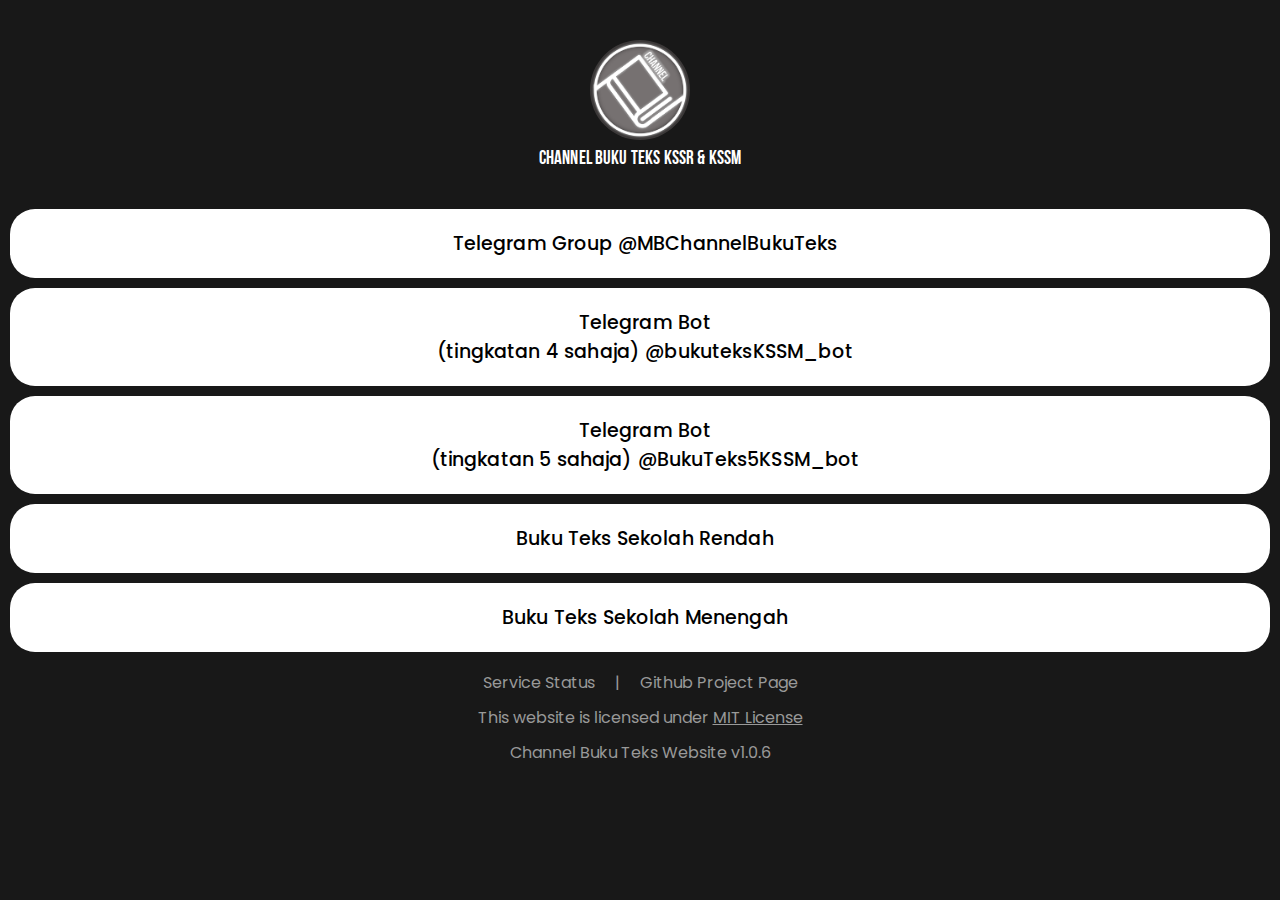
<file: index.html>
<html>

<head>
    <script async src="https://pagead2.googlesyndication.com/pagead/js/adsbygoogle.js?client=ca-pub-1833638010000462" crossorigin="anonymous"></script>
    <meta name="viewport" content="width=device-width, initial-scale=1.0, height=device-height">
    <link rel="apple-touch-icon" href="/img/apple-touch-icon.png">
    <link rel="manifest" href="site.webmanifest?v=2">
    <link rel="shortcut icon" type="image/png" href="img/favicon-16x16.png" />
    <title>Channel Buku Teks KSSR & KSSM</title>
    <link rel="stylesheet" type="text/css" href="style.css">
    <link href="fonts/font-styles.css" rel="stylesheet">
    <link href="fonts/font-Poppins.css" rel="stylesheet">
    <link href="fonts/font-OpenSans.css" rel="stylesheet">
</head>

<!-- start of body tag -->

<body>
    <!-- start of container -->
    <div class="container">
        <!-- start of top panel -->
        <div class="profilePanel">
            <img class="profileImg" height="100px" height="100px" src="img/profileImg.PNG">
            <h6 id="profileName" class="bebasneuebold">Channel Buku Teks KSSR & KSSM</h6>
        </div>
        <!-- end of top panel button-->
        <!-- start of panel 1 -->
        <div class="linkButton" onclick="location.href='https://t.me/MBChannelBukuTeks' ; ">
            <h6 class="buttonText">Telegram Group @MBChannelBukuTeks</h6>
        </div>
        <!-- end of panel 1 -->
        <!-- start of panel 2 -->
        <div class="linkButton" onclick="location.href='https://t.me/bukuteksKSSM_bot' ; ">
            <h6 class="buttonText">Telegram Bot <br> (tingkatan 4 sahaja) @bukuteksKSSM_bot</h6>
        </div>
        <!-- end of panel 2 -->
        <!-- start of panel 3 -->
        <div class="linkButton" onclick="location.href='https://t.me/BukuTeks5KSSM_bot' ; ">
            <h6 class="buttonText">Telegram Bot <br> (tingkatan 5 sahaja) @BukuTeks5KSSM_bot</h6>
        </div>
        <!-- end of panel 3 -->
        <!-- start of panel 4 -->
        <div class="linkButton" onclick="location.href='sk/index.html' ; ">
            <h6 class="buttonText">Buku Teks Sekolah Rendah</h6>
        </div>
        <div class="linkButton" onclick="location.href='smk/index.html' ; ">
            <h6 class="buttonText">Buku Teks Sekolah Menengah</h6>
        </div>
        <!-- end of panel 4 -->
        <div class="footer">
            <div class="footerLink">
                <a href="https://jerit3787.github.io/status/history/channel-buku-teks-website" class="footerText">Service Status</a>
                <p class="footerText">|</p>
                <a href="https://github.com/bukuteks/bukuteks.github.io" class="footerText">Github Project Page</a>
            </div>
            <div class="footerEnd">
                <div class="footerLicense">
                    <p class="footerText">This website is licensed under&nbsp;</p>
                    <a href="https://github.com/bukuteks/bukuteks.github.io/blob/main/LICENSE" class="footerText">MIT License</a>
                </div>
                <p class="footerText">Channel Buku Teks Website v1.0.6</p>
            </div>
        </div>
    </div>
    <!-- end of container -->
</body>
<!-- end of body tag -->

</html>
<!-- end of html tag -->
</file>
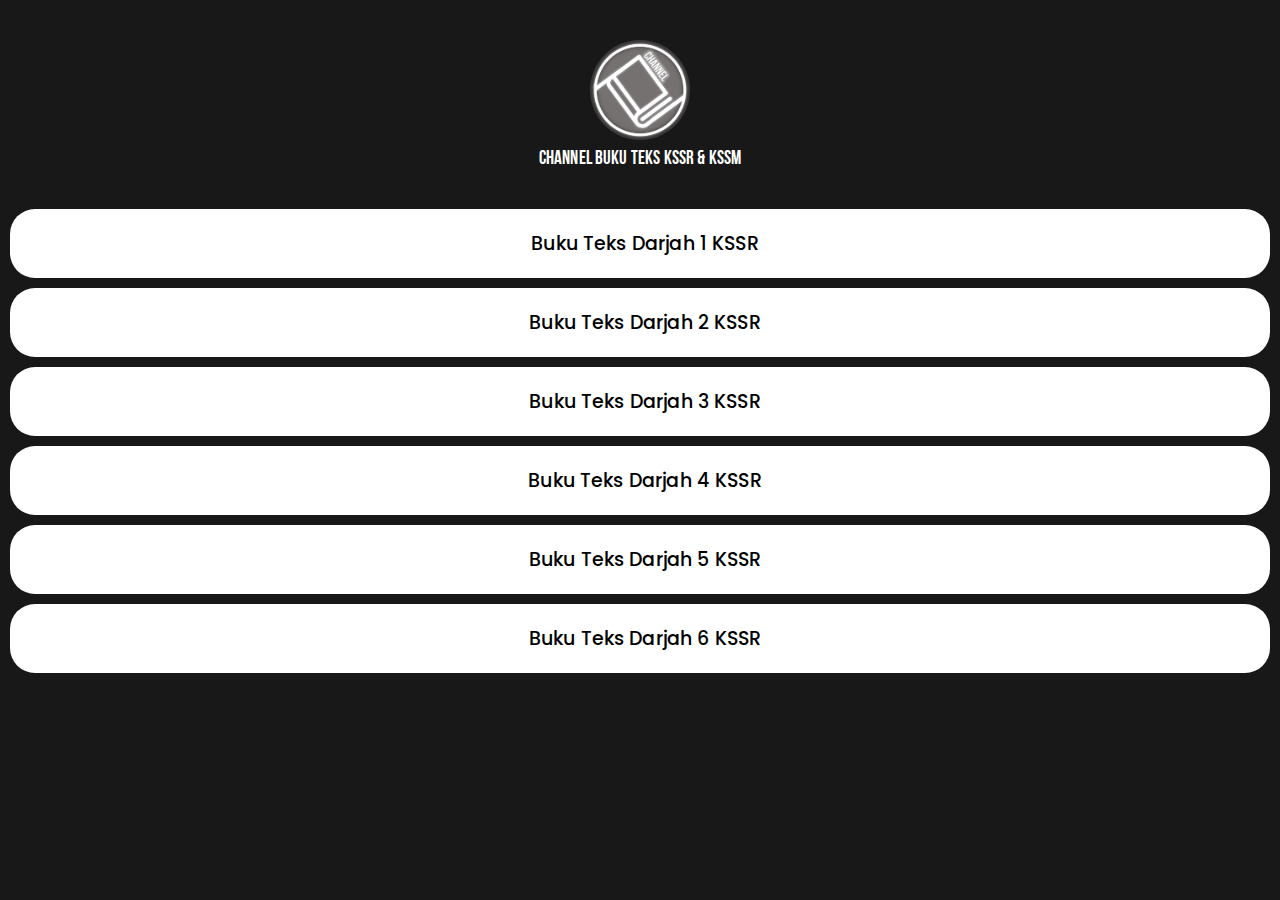
<file: sk/index.html>
<html>

<head>
    <script async src="https://pagead2.googlesyndication.com/pagead/js/adsbygoogle.js?client=ca-pub-1833638010000462" crossorigin="anonymous"></script>
    <meta name="viewport" content="width=device-width, initial-scale=1.0, height=device-height">
    <link rel="apple-touch-icon" href="/img/apple-touch-icon.png">
    <link rel="manifest" href="site.webmanifest?v=2">
    <title>Channel Buku Teks KSSR & KSSM</title>
    <link rel="shortcut icon" type="image/png" href="img/favicon-16x16.png" />
    <link rel="stylesheet" type="text/css" href="style.css">
    <link href="fonts/font-styles.css" rel="stylesheet">
    <link href="fonts/font-Poppins.css" rel="stylesheet">
    <link href="fonts/font-OpenSans.css" rel="stylesheet">
</head>

<!-- start of body tag -->

<body>
    <!-- start of container -->
    <div class="container">
        <!-- start of top panel -->
        <div class="profilePanel">
            <img class="profileImg" height="100px" height="100px" src="img/profileImg.PNG">
            <h6 id="profileName" class="bebasneuebold">Channel Buku Teks KSSR & KSSM</h6>
        </div>
        <!-- end of top panel button-->
        <!-- start of panel 1 -->
        <div class="linkButton" onclick="location.href='https://t.me/joinchat/Q7y40VDyQTG3z7K0' ; ">
            <h6 class="buttonText">Buku Teks Darjah 1 KSSR</h6>
        </div>
        <!-- end of panel 1 -->
        <!-- start of panel 2 -->
        <div class="linkButton" onclick="location.href='https://t.me/ChannelD2BukuTeksKSSR' ; ">
            <h6 class="buttonText">Buku Teks Darjah 2 KSSR</h6>
        </div>
        <!-- end of panel 2 -->
        <!-- start of panel 3 -->
        <div class="linkButton" onclick="location.href='https://t.me/joinchat/Vk6yCWOhrAIEcoUr' ; ">
            <h6 class="buttonText">Buku Teks Darjah 3 KSSR</h6>
        </div>
        <!-- end of panel 3 -->
        <!-- start of panel 4 -->
        <div class="linkButton" onclick="location.href='https://t.me/ChannelD4BukuTeksKSSR' ; ">
            <h6 class="buttonText">Buku Teks Darjah 4 KSSR</h6>
        </div>
        <!-- end of panel 4 -->
        <!-- start of panel 5 -->
        <div class="linkButton" onclick="location.href='https://t.me/ChannelD5BukuTeksKSSR' ; ">
            <h6 class="buttonText">Buku Teks Darjah 5 KSSR</h6>
        </div>
        <!-- end of panel 5 -->
        <!-- start of panel 6 -->
        <div class="linkButton" onclick="location.href='https://t.me/ChannelD6BukuTeksKSSR' ; ">
            <h6 class="buttonText">Buku Teks Darjah 6 KSSR</h6>
        </div>
        <!-- end of panel 6 -->
    </div>
    <!-- end of container -->
</body>
<!-- end of body tag -->

</html>
<!-- end of html tag -->
</file>
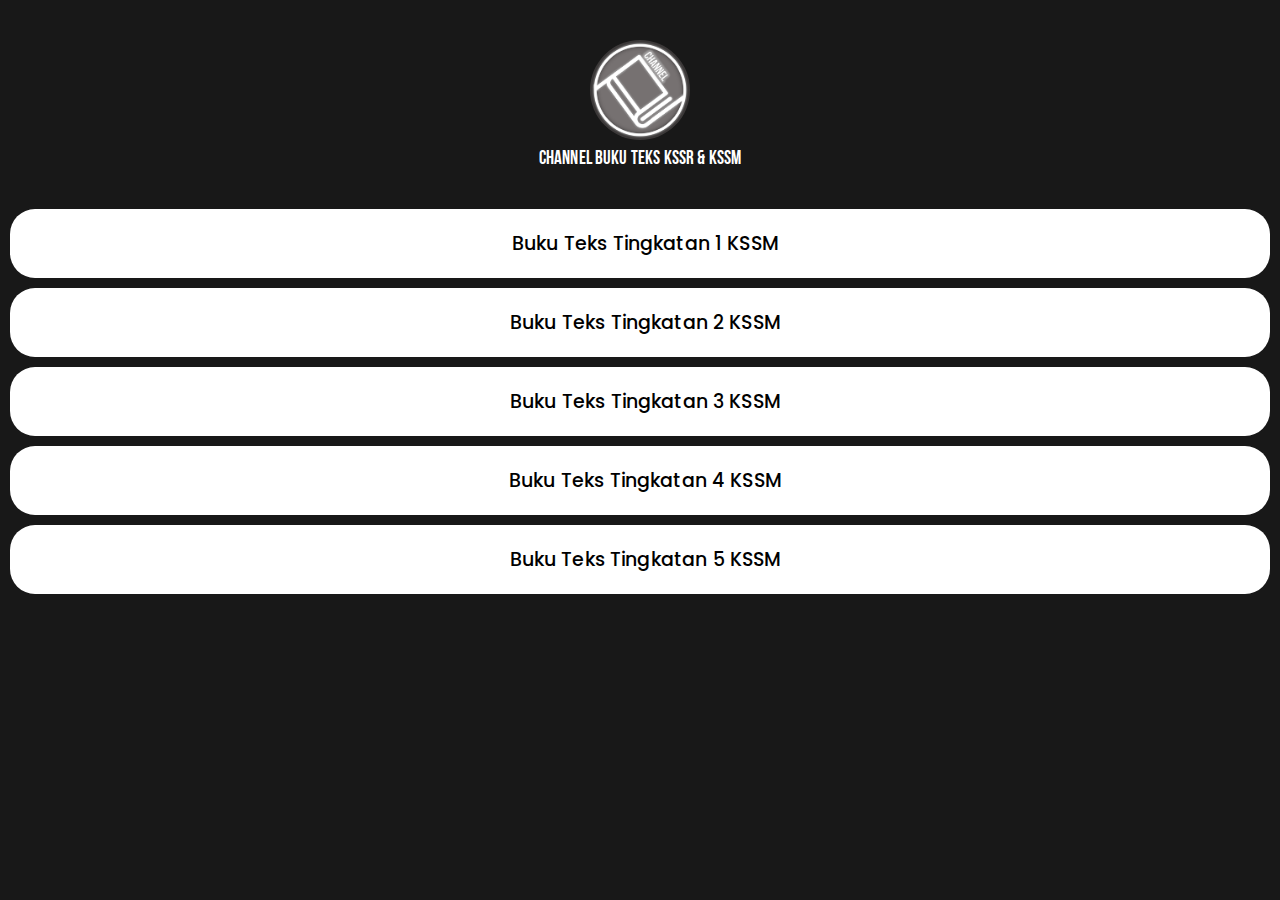
<file: smk/index.html>
<html>

<head>
    <script async src="https://pagead2.googlesyndication.com/pagead/js/adsbygoogle.js?client=ca-pub-1833638010000462" crossorigin="anonymous"></script>
    <meta name="viewport" content="width=device-width, initial-scale=1.0, height=device-height">
    <link rel="apple-touch-icon" href="/img/apple-touch-icon.png">
    <link rel="manifest" href="site.webmanifest?v=2">
    <title>Channel Buku Teks KSSR & KSSM</title>
    <link rel="shortcut icon" type="image/png" href="img/favicon-16x16.png" />
    <link rel="stylesheet" type="text/css" href="style.css">
    <link href="fonts/font-styles.css" rel="stylesheet">
    <link href="fonts/font-Poppins.css" rel="stylesheet">
    <link href="fonts/font-OpenSans.css" rel="stylesheet">
</head>

<!-- start of body tag -->

<body>
    <!-- start of container -->
    <div class="container">
        <!-- start of top panel -->
        <div class="profilePanel">
            <img class="profileImg" height="100px" height="100px" src="img/profileImg.PNG">
            <h6 id="profileName" class="bebasneuebold">Channel Buku Teks KSSR & KSSM</h6>
        </div>
        <!-- end of top panel button-->
        <!-- start of panel 1 -->
        <div class="linkButton" onclick="location.href='https://t.me/Channel1BukuTeksKSSM' ; ">
            <h6 class="buttonText">Buku Teks Tingkatan 1 KSSM</h6>
        </div>
        <!-- end of panel 1 -->
        <!-- start of panel 2 -->
        <div class="linkButton" onclick="location.href='https://t.me/Channel2BukuTeksKSSM' ; ">
            <h6 class="buttonText">Buku Teks Tingkatan 2 KSSM</h6>
        </div>
        <!-- end of panel 2 -->
        <!-- start of panel 3 -->
        <div class="linkButton" onclick="location.href='https://t.me/Channel3BukuTeksKSSM' ; ">
            <h6 class="buttonText">Buku Teks Tingkatan 3 KSSM</h6>
        </div>
        <!-- end of panel 3 -->
        <!-- start of panel 4 -->
        <div class="linkButton" onclick="location.href='https://t.me/httpstmejoinchatAAAAAFan6t' ; ">
            <h6 class="buttonText">Buku Teks Tingkatan 4 KSSM</h6>
        </div>
        <!-- end of panel 4 -->
        <!-- start of panel 5 -->
        <div class="linkButton" onclick="location.href='https://t.me/Channel5BukuTeksKSSM' ; ">
            <h6 class="buttonText">Buku Teks Tingkatan 5 KSSM</h6>
        </div>
        <!-- end of panel 5 -->
    </div>
    <!-- end of container -->
</body>
<!-- end of body tag -->

</html>
<!-- end of html tag -->
</file>
<file: style.css>
body {
    font-family: 'Poppins', 'OpenSans';
    background: #181818;
    margin: 10px;
}

.container {
    height: 100%;
    width: 100%;
}

.container .profilePanel {
    height: auto;
    width: 100%;
    border-radius: 25px;
    display: flex;
    flex-flow: column nowrap;
    justify-content: center;
    align-items: center;
    padding: 30px 0px;
}

.container .profilePanel .profileImg {
    vertical-align: middle;
    background-color: rgba(0, 0, 0, .1);
    border-radius: 50%;
    background-size: cover;
    background-repeat: no-repeat;
    background-position: 50% 50%;
    margin: 0 auto;
    vertical-align: middle;
    display: inline-block;
}

.container .profilePanel #profileName {
    height: auto;
    width: auto;
    margin: 10px 0px 0px 0px;
    color: #FFFFFF;
}

.container .linkButton {
    background-color: #FFFFFF;
    display: flex;
    flex-flow: row nowrap;
    justify-content: center;
    align-items: center;
    align-content: center;
    border-radius: 25px;
    padding: 20px 10px;
    margin-top: 10px;
    cursor: pointer;
}

.container .linkButton .buttonText {
    margin: 0px 0px 0px 10px;
    text-align: center;
}

.container .footer {
    width: 100%;
    height: 100px;
    display: flex;
    flex-flow: column nowrap;
    justify-content: center;
    align-items: center;
    align-content: center;
    margin-top: 20px;
}

.container .footer .footerLink {
    display: flex;
    flex-flow: row nowrap;
    justify-content: center;
    align-items: center;
    align-content: center;
    width: 100%;
}

.container .footer .footerLink .footerText {
    margin: 0px 10px 10px 10px;
    text-align: center;
    color: #999;
    text-decoration: none;
}

.container .footer .footerEnd {
    display: flex;
    flex-flow: column nowrap;
    justify-content: center;
    align-items: center;
    align-content: center;
    width: 100%;
}

.container .footer .footerEnd .footerLicense {
    display: flex;
    flex-flow: row nowrap;
    justify-content: center;
    align-items: center;
    align-content: center;
    width: 100%;
}

.container .footer .footerEnd .footerText {
    color: #999;
    text-align: center;
    margin: 0px 0px 10px 0px;
}
</file>
<file: fonts/font-styles.css>
h1 {
    font-family: 'Poppins';
    font-size: 93px;
    letter-spacing: -1.5px;
    font-weight: 300;
}

h2 {
    font-family: 'Poppins';
    font-size: 58px;
    letter-spacing: -0.5px;
    font-weight: 300;
}

h3 {
    font-family: 'Poppins';
    font-size: 46px;
    letter-spacing: 0;
    font-weight: 400;
}

h4 {
    font-family: 'Poppins';
    font-size: 33px;
    letter-spacing: 0.25px;
    font-weight: 400;
}

h5 {
    font-family: 'Poppins';
    font-size: 23px;
    letter-spacing: 0px;
    font-weight: 400;
}

h6 {
    font-family: 'Poppins';
    font-size: 19px;
    letter-spacing: 0.15px;
    font-weight: 500;
}

.subtitle1 {
    font-family: 'Poppins';
    font-size: 15px;
    letter-spacing: 0.15px;
    font-weight: 400;
}

.subtitle2 {
    font-family: 'Poppins';
    font-size: 13px;
    letter-spacing: 0.1px;
    font-weight: 500;
}

.body1 {
    font-family: 'OpenSans';
    font-size: 16px;
    letter-spacing: 0.5px;
    font-weight: 400;
}

.body2 {
    font-family: 'OpenSans';
    font-size: 14px;
    letter-spacing: 0.25px;
    font-weight: 400;
}

.button {
    font-family: 'OpenSans';
    font-size: 14px;
    letter-spacing: 1.25px;
    font-weight: 500;
}

.caption {
    font-family: 'OpenSans';
    font-size: 12px;
    letter-spacing: 0.4px;
    font-weight: 400;
}

.overline {
    font-family: 'OpenSans';
    font-size: 10px;
    letter-spacing: 1.5px;
    font-weight: 400;
}

.bebasneuebold {
    font-family: 'Bebas Neue';
    font-size: 19px;
    letter-spacing: 0.15px;
    font-weight: 500;
}
</file>
<file: fonts/font-Poppins.css>
@font-face {
    font-family: 'Poppins';
    src: url(Poppins-ExtraLight.ttf);
    font-weight: 200;
}

@font-face {
    font-family: 'Poppins';
    src: url(Poppins-Light.ttf);
    font-weight: 300;
}

@font-face {
    font-family: 'Poppins';
    src: url(Poppins-Regular.ttf);
    font-weight: 400;
}

@font-face {
    font-family: 'Poppins';
    src: url(Poppins-Medium.ttf);
    font-weight: 500;
}

@font-face {
    font-family: 'Poppins';
    src: url(Poppins-SemiBold.ttf);
    font-weight: 600;
}

@font-face {
    font-family: 'Poppins';
    src: url(Poppins-Bold.ttf);
    font-weight: 700;
}

@font-face {
    font-family: 'Poppins';
    src: url(Poppins-ExtraBold.ttf);
    font-weight: 800;
}

@font-face {
    font-family: 'Poppins';
    src: url(Poppins-Black.ttf);
    font-weight: 900;
}

@font-face {
    font-family: 'Bebas Neue';
    src: url(BebasNeue-Bold.ttf);
    font-weight: 700;
}
</file>
<file: fonts/font-OpenSans.css>
@font-face {
    font-family: 'OpenSans';
    src: url(OpenSans-Light.ttf);
    font-weight: 300;
    font-style: normal;
}

@font-face {
    font-family: 'OpenSans';
    src: url(OpenSans-LightItalic.ttf);
    font-weight: 300;
    font-style: italic;
}

@font-face {
    font-family: 'OpenSans';
    src: url(OpenSans-Regular.ttf);
    font-weight: 400;
    font-style: normal;
}

@font-face {
    font-family: 'OpenSans';
    src: url(OpenSans-RegularItalic.ttf);
    font-weight: 400;
    font-style: italic;
}

@font-face {
    font-family: 'OpenSans';
    src: url(OpenSans-SemiBold.ttf);
    font-weight: 600;
    font-style: normal;
}

@font-face {
    font-family: 'OpenSans';
    src: url(OpenSans-SemiBoldItalic.ttf);
    font-weight: 600;
    font-style: italic;
}

@font-face {
    font-family: 'OpenSans';
    src: url(OpenSans-Bold.ttf);
    font-weight: 700;
    font-style: normal;
}

@font-face {
    font-family: 'OpenSans';
    src: url(OpenSans-BoldItalic.ttf);
    font-weight: 700;
    font-style: italic;
}

@font-face {
    font-family: 'OpenSans';
    src: url(OpenSans-ExtraBold.ttf);
    font-weight: 800;
    font-style: normal;
}

@font-face {
    font-family: 'OpenSans';
    src: url(OpenSans-ExtraBoldItalic.ttf);
    font-weight: 800;
    font-style: italic;
}
</file>
<file: sk/style.css>
body {
    font-family: 'Poppins', 'OpenSans';
    background: #181818;
    margin: 10px;
}

.container {
    height: 100%;
    width: 100%;
}

.container .profilePanel {
    height: auto;
    width: 100%;
    border-radius: 25px;
    display: flex;
    flex-flow: column nowrap;
    justify-content: center;
    align-items: center;
    padding: 30px 0px;
}

.container .profilePanel .profileImg {
    vertical-align: middle;
    background-color: rgba(0, 0, 0, .1);
    border-radius: 50%;
    background-size: cover;
    background-repeat: no-repeat;
    background-position: 50% 50%;
    margin: 0 auto;
    vertical-align: middle;
    display: inline-block;
}

.container .profilePanel #profileName {
    height: auto;
    width: auto;
    margin: 10px 0px 0px 0px;
    color: #FFFFFF;
}

.container .linkButton {
    background-color: #FFFFFF;
    display: flex;
    flex-flow: row nowrap;
    justify-content: center;
    align-items: center;
    align-content: center;
    border-radius: 25px;
    padding: 20px 10px;
    margin-top: 10px;
    cursor: pointer;
}

.container .linkButton .buttonText {
    margin: 0px 0px 0px 10px;
    text-align: center;
}
</file>
<file: sk/fonts/font-styles.css>
h1 {
    font-family: 'Poppins';
    font-size: 93px;
    letter-spacing: -1.5px;
    font-weight: 300;
}

h2 {
    font-family: 'Poppins';
    font-size: 58px;
    letter-spacing: -0.5px;
    font-weight: 300;
}

h3 {
    font-family: 'Poppins';
    font-size: 46px;
    letter-spacing: 0;
    font-weight: 400;
}

h4 {
    font-family: 'Poppins';
    font-size: 33px;
    letter-spacing: 0.25px;
    font-weight: 400;
}

h5 {
    font-family: 'Poppins';
    font-size: 23px;
    letter-spacing: 0px;
    font-weight: 400;
}

h6 {
    font-family: 'Poppins';
    font-size: 19px;
    letter-spacing: 0.15px;
    font-weight: 500;
}

.subtitle1 {
    font-family: 'Poppins';
    font-size: 15px;
    letter-spacing: 0.15px;
    font-weight: 400;
}

.subtitle2 {
    font-family: 'Poppins';
    font-size: 13px;
    letter-spacing: 0.1px;
    font-weight: 500;
}

.body1 {
    font-family: 'OpenSans';
    font-size: 16px;
    letter-spacing: 0.5px;
    font-weight: 400;
}

.body2 {
    font-family: 'OpenSans';
    font-size: 14px;
    letter-spacing: 0.25px;
    font-weight: 400;
}

.button {
    font-family: 'OpenSans';
    font-size: 14px;
    letter-spacing: 1.25px;
    font-weight: 500;
}

.caption {
    font-family: 'OpenSans';
    font-size: 12px;
    letter-spacing: 0.4px;
    font-weight: 400;
}

.overline {
    font-family: 'OpenSans';
    font-size: 10px;
    letter-spacing: 1.5px;
    font-weight: 400;
}

.bebasneuebold {
    font-family: 'Bebas Neue';
    font-size: 19px;
    letter-spacing: 0.15px;
    font-weight: 500;
}
</file>
<file: sk/fonts/font-Poppins.css>
@font-face {
    font-family: 'Poppins';
    src: url(Poppins-ExtraLight.ttf);
    font-weight: 200;
}

@font-face {
    font-family: 'Poppins';
    src: url(Poppins-Light.ttf);
    font-weight: 300;
}

@font-face {
    font-family: 'Poppins';
    src: url(Poppins-Regular.ttf);
    font-weight: 400;
}

@font-face {
    font-family: 'Poppins';
    src: url(Poppins-Medium.ttf);
    font-weight: 500;
}

@font-face {
    font-family: 'Poppins';
    src: url(Poppins-SemiBold.ttf);
    font-weight: 600;
}

@font-face {
    font-family: 'Poppins';
    src: url(Poppins-Bold.ttf);
    font-weight: 700;
}

@font-face {
    font-family: 'Poppins';
    src: url(Poppins-ExtraBold.ttf);
    font-weight: 800;
}

@font-face {
    font-family: 'Poppins';
    src: url(Poppins-Black.ttf);
    font-weight: 900;
}

@font-face {
    font-family: 'Bebas Neue';
    src: url(BebasNeue-Bold.ttf);
    font-weight: 700;
}
</file>
<file: sk/fonts/font-OpenSans.css>
@font-face {
    font-family: 'OpenSans';
    src: url(OpenSans-Light.ttf);
    font-weight: 300;
    font-style: normal;
}

@font-face {
    font-family: 'OpenSans';
    src: url(OpenSans-LightItalic.ttf);
    font-weight: 300;
    font-style: italic;
}

@font-face {
    font-family: 'OpenSans';
    src: url(OpenSans-Regular.ttf);
    font-weight: 400;
    font-style: normal;
}

@font-face {
    font-family: 'OpenSans';
    src: url(OpenSans-RegularItalic.ttf);
    font-weight: 400;
    font-style: italic;
}

@font-face {
    font-family: 'OpenSans';
    src: url(OpenSans-SemiBold.ttf);
    font-weight: 600;
    font-style: normal;
}

@font-face {
    font-family: 'OpenSans';
    src: url(OpenSans-SemiBoldItalic.ttf);
    font-weight: 600;
    font-style: italic;
}

@font-face {
    font-family: 'OpenSans';
    src: url(OpenSans-Bold.ttf);
    font-weight: 700;
    font-style: normal;
}

@font-face {
    font-family: 'OpenSans';
    src: url(OpenSans-BoldItalic.ttf);
    font-weight: 700;
    font-style: italic;
}

@font-face {
    font-family: 'OpenSans';
    src: url(OpenSans-ExtraBold.ttf);
    font-weight: 800;
    font-style: normal;
}

@font-face {
    font-family: 'OpenSans';
    src: url(OpenSans-ExtraBoldItalic.ttf);
    font-weight: 800;
    font-style: italic;
}
</file>
<file: smk/style.css>
body {
    font-family: 'Poppins', 'OpenSans';
    background: #181818;
    margin: 10px;
}

.container {
    height: 100%;
    width: 100%;
}

.container .profilePanel {
    height: auto;
    width: 100%;
    border-radius: 25px;
    display: flex;
    flex-flow: column nowrap;
    justify-content: center;
    align-items: center;
    padding: 30px 0px;
}

.container .profilePanel .profileImg {
    vertical-align: middle;
    background-color: rgba(0, 0, 0, .1);
    border-radius: 50%;
    background-size: cover;
    background-repeat: no-repeat;
    background-position: 50% 50%;
    margin: 0 auto;
    vertical-align: middle;
    display: inline-block;
}

.container .profilePanel #profileName {
    height: auto;
    width: auto;
    margin: 10px 0px 0px 0px;
    color: #FFFFFF;
}

.container .linkButton {
    background-color: #FFFFFF;
    display: flex;
    flex-flow: row nowrap;
    justify-content: center;
    align-items: center;
    align-content: center;
    border-radius: 25px;
    padding: 20px 10px;
    margin-top: 10px;
    cursor: pointer;
}

.container .linkButton .buttonText {
    margin: 0px 0px 0px 10px;
    text-align: center;
}
</file>
<file: smk/fonts/font-styles.css>
h1 {
    font-family: 'Poppins';
    font-size: 93px;
    letter-spacing: -1.5px;
    font-weight: 300;
}

h2 {
    font-family: 'Poppins';
    font-size: 58px;
    letter-spacing: -0.5px;
    font-weight: 300;
}

h3 {
    font-family: 'Poppins';
    font-size: 46px;
    letter-spacing: 0;
    font-weight: 400;
}

h4 {
    font-family: 'Poppins';
    font-size: 33px;
    letter-spacing: 0.25px;
    font-weight: 400;
}

h5 {
    font-family: 'Poppins';
    font-size: 23px;
    letter-spacing: 0px;
    font-weight: 400;
}

h6 {
    font-family: 'Poppins';
    font-size: 19px;
    letter-spacing: 0.15px;
    font-weight: 500;
}

.subtitle1 {
    font-family: 'Poppins';
    font-size: 15px;
    letter-spacing: 0.15px;
    font-weight: 400;
}

.subtitle2 {
    font-family: 'Poppins';
    font-size: 13px;
    letter-spacing: 0.1px;
    font-weight: 500;
}

.body1 {
    font-family: 'OpenSans';
    font-size: 16px;
    letter-spacing: 0.5px;
    font-weight: 400;
}

.body2 {
    font-family: 'OpenSans';
    font-size: 14px;
    letter-spacing: 0.25px;
    font-weight: 400;
}

.button {
    font-family: 'OpenSans';
    font-size: 14px;
    letter-spacing: 1.25px;
    font-weight: 500;
}

.caption {
    font-family: 'OpenSans';
    font-size: 12px;
    letter-spacing: 0.4px;
    font-weight: 400;
}

.overline {
    font-family: 'OpenSans';
    font-size: 10px;
    letter-spacing: 1.5px;
    font-weight: 400;
}

.bebasneuebold {
    font-family: 'Bebas Neue';
    font-size: 19px;
    letter-spacing: 0.15px;
    font-weight: 500;
}
</file>
<file: smk/fonts/font-Poppins.css>
@font-face {
    font-family: 'Poppins';
    src: url(Poppins-ExtraLight.ttf);
    font-weight: 200;
}

@font-face {
    font-family: 'Poppins';
    src: url(Poppins-Light.ttf);
    font-weight: 300;
}

@font-face {
    font-family: 'Poppins';
    src: url(Poppins-Regular.ttf);
    font-weight: 400;
}

@font-face {
    font-family: 'Poppins';
    src: url(Poppins-Medium.ttf);
    font-weight: 500;
}

@font-face {
    font-family: 'Poppins';
    src: url(Poppins-SemiBold.ttf);
    font-weight: 600;
}

@font-face {
    font-family: 'Poppins';
    src: url(Poppins-Bold.ttf);
    font-weight: 700;
}

@font-face {
    font-family: 'Poppins';
    src: url(Poppins-ExtraBold.ttf);
    font-weight: 800;
}

@font-face {
    font-family: 'Poppins';
    src: url(Poppins-Black.ttf);
    font-weight: 900;
}

@font-face {
    font-family: 'Bebas Neue';
    src: url(BebasNeue-Bold.ttf);
    font-weight: 700;
}
</file>
<file: smk/fonts/font-OpenSans.css>
@font-face {
    font-family: 'OpenSans';
    src: url(OpenSans-Light.ttf);
    font-weight: 300;
    font-style: normal;
}

@font-face {
    font-family: 'OpenSans';
    src: url(OpenSans-LightItalic.ttf);
    font-weight: 300;
    font-style: italic;
}

@font-face {
    font-family: 'OpenSans';
    src: url(OpenSans-Regular.ttf);
    font-weight: 400;
    font-style: normal;
}

@font-face {
    font-family: 'OpenSans';
    src: url(OpenSans-RegularItalic.ttf);
    font-weight: 400;
    font-style: italic;
}

@font-face {
    font-family: 'OpenSans';
    src: url(OpenSans-SemiBold.ttf);
    font-weight: 600;
    font-style: normal;
}

@font-face {
    font-family: 'OpenSans';
    src: url(OpenSans-SemiBoldItalic.ttf);
    font-weight: 600;
    font-style: italic;
}

@font-face {
    font-family: 'OpenSans';
    src: url(OpenSans-Bold.ttf);
    font-weight: 700;
    font-style: normal;
}

@font-face {
    font-family: 'OpenSans';
    src: url(OpenSans-BoldItalic.ttf);
    font-weight: 700;
    font-style: italic;
}

@font-face {
    font-family: 'OpenSans';
    src: url(OpenSans-ExtraBold.ttf);
    font-weight: 800;
    font-style: normal;
}

@font-face {
    font-family: 'OpenSans';
    src: url(OpenSans-ExtraBoldItalic.ttf);
    font-weight: 800;
    font-style: italic;
}
</file>
